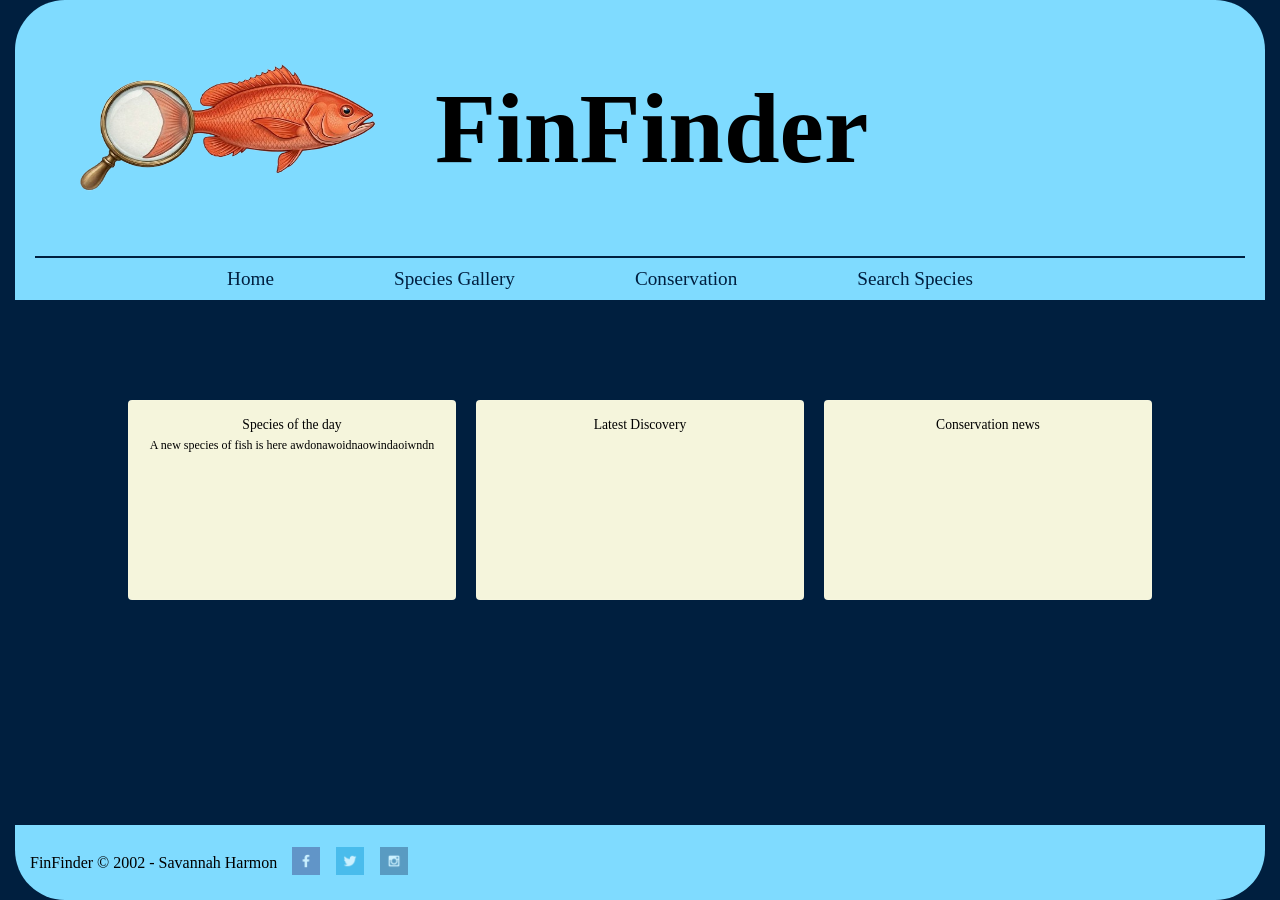
<file: index.html>
<!DOCTYPE html>
<html lang="en">
<head>
    <meta charset="UTF-8">
    <meta name="viewport" content="width=device-width, initial-scale=1.0">
    <title> FinFinder - Home </title>
    <link rel="stylesheet" href="fishstyle/styler.css">
</head>
<body>
    <div id="head-logo">
        <h1>FinFinder</h1>
        <a id="logo" href="index.html">
            <img class="logo" src="fancyimages/fishfinderbg.png" alt="fish">
        </a>
        <nav>
            <ul>
                <li><a href="index.html">Home</a></li>
                <li><a href="gallery.html">Species Gallery</a></li>
                <li><a href="conservation.html">Conservation</a></li>
                <li><a href="species.html">Search Species</a></li>
            </ul>       
        </nav>
    </div>
    <div id="reef-fact">
           <div id="description1">
                <div class="fisherton">
                    <div class="fishery">Species of the day </div>
                    <div class="crab">A new species of fish is here awdonawoidnaowindaoiwndn</div>
                </div>
            </div>
            <div id="description2">
                <div class="fisherton">
                    <div class="fishery">Latest Discovery</div>
                    <div class="crab"></div>
                </div>
            </div>
            <div id="description3">
                <div class="fisherton">
                    <div class="fishery">Conservation news</div>
                    <div class="crab"></div>
                </div>
            </div>
    </div>
    <div id="footer">
        <p>FinFinder &copy; 2002 - Savannah Harmon</p>
        <div class="social">
            <a href="https://facebook.com" target="_blank">
                <img src="fancyimages/facebook.png" alt="Facebook Icon">
            </a>
            <a href="https://twitter.com" target="_blank">
                <img src="fancyimages/twitter.png" alt="Twitter Icon">
            </a>
            <a href="https://instagram.com" target="_blank">
                <img src="fancyimages/instagram.png" alt="Instagram Icon">
            </a>
        </div>
    </div>
</body>
</html>
</file>
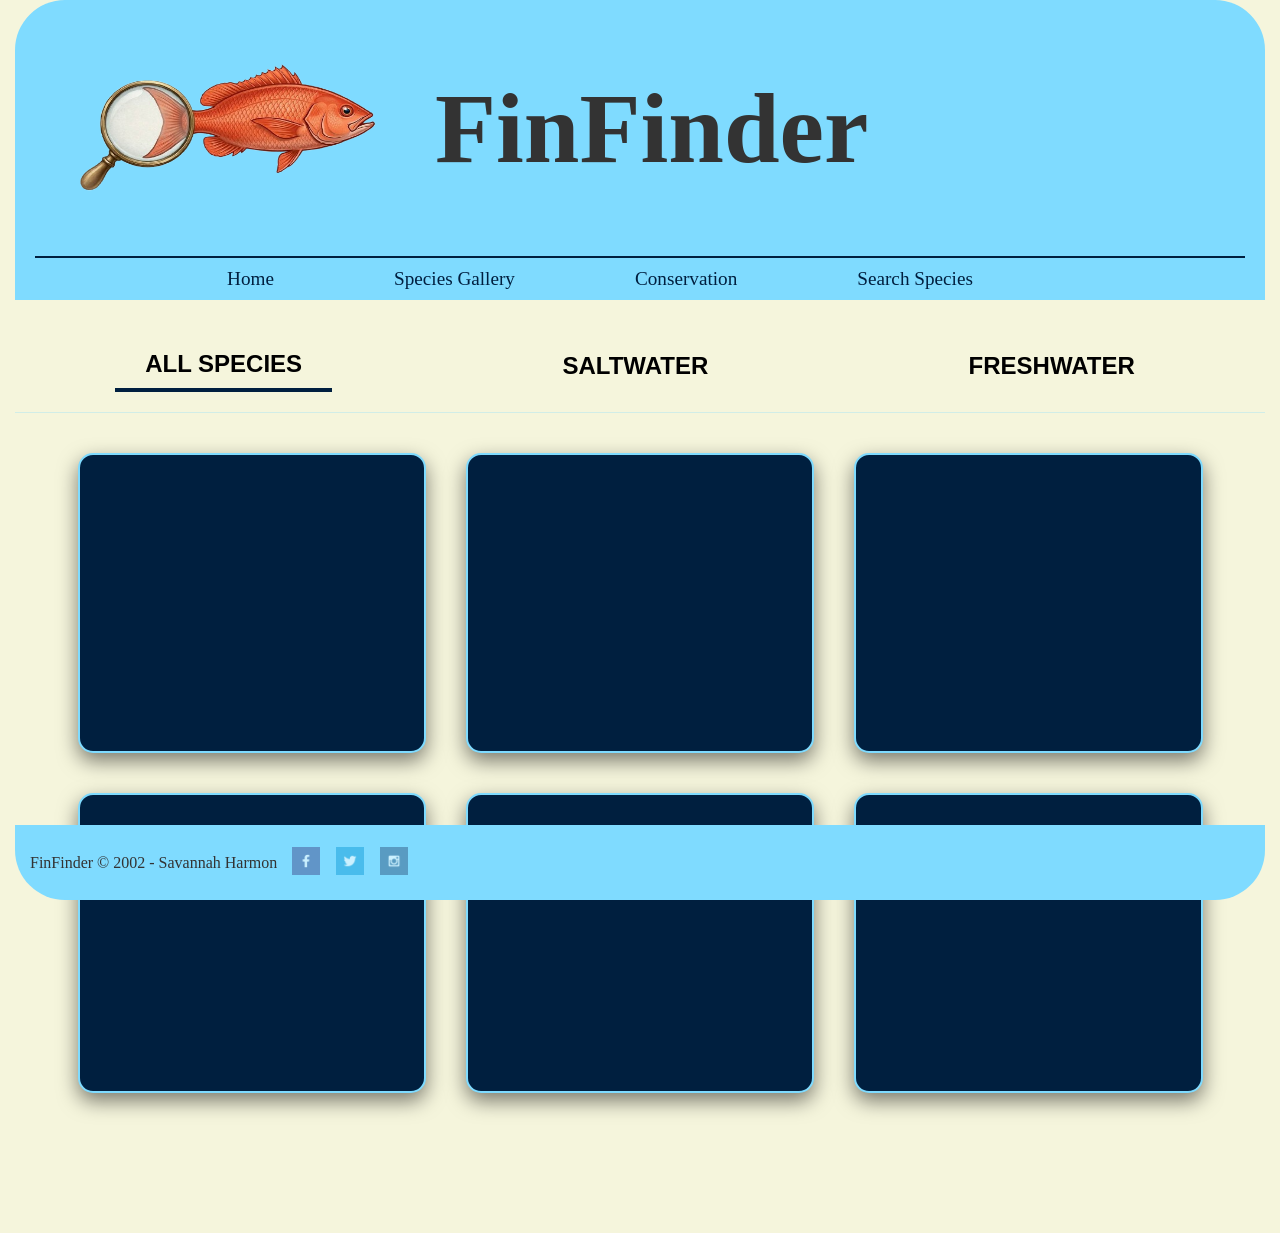
<file: gallery.html>
<!DOCTYPE html>
<html lang="en">
<head>
    <meta charset="UTF-8">
    <meta name="viewport" content="width=device-width, initial-scale=1.0">
    <title>Species Gallery - FinFinder</title>
    <link rel="stylesheet" href="fishstyle/styler.css">
    <link rel="stylesheet" href="gallerystyle/gallery.css">
</head>
<body>
    <div id="head-logo">
        <h1>FinFinder</h1>
        <a id="logo" href="index.html">
            <img class="logo" src="fancyimages/fishfinderbg.png" alt="fish">
        </a>
        <nav>
            <ul>
                <li><a href="index.html">Home</a></li>
                <li><a href="gallery.html">Species Gallery</a></li>
                <li><a href="conservation.html">Conservation</a></li>
                <li><a href="species.html">Search Species</a></li>
            </ul>       
        </nav>
    </div>

    <main id="gallery-content">
        <!-- Category Tabs -->
        <div class="category-tabs">
            <a href="#" class="tab active">ALL SPECIES</a>
            <a href="#" class="tab">SALTWATER</a>
            <a href="#" class="tab">FRESHWATER</a>
        </div>

        <!-- Content Grid -->
        <div class="species-grid">
            <div class="grid-item"></div>
            <div class="grid-item"></div>
            <div class="grid-item"></div>
            <div class="grid-item"></div>
            <div class="grid-item"></div>
            <div class="grid-item"></div>
        </div>
    </main>

    <div id="footer">
        <p>FinFinder &copy; 2002 - Savannah Harmon</p>
        <div class="social">
            <a href="https://facebook.com" target="_blank">
                <img src="fancyimages/facebook.png" alt="Facebook Icon">
            </a>
            <a href="https://twitter.com" target="_blank">
                <img src="fancyimages/twitter.png" alt="Twitter Icon">
            </a>
            <a href="https://instagram.com" target="_blank">
                <img src="fancyimages/instagram.png" alt="Instagram Icon">
            </a>
        </div>
    </div>
</body>
</html>
</file>
<file: fishstyle/styler.css>
body {
    margin: 0;
    padding: 0;
    background-color: #001f3f;
    justify-self: center;
}

#head-logo {
    background-color: #7fdbff;
    border-radius: 50px 50px 0 0;
    width: 1250px;
    height: 300px;
    display: grid;
    grid-template-columns: 1fr 1fr 1fr;  /* 3 equal columns */
    grid-template-rows: 1fr auto;         /* text row + nav row */
    padding: 0 20px;
    box-sizing: border-box;
    align-items: center;
    margin: 0 auto;
}

#head-logo h1 {
    grid-column: 2 / 3;       /* center column */
    grid-row: 1 / 2;
    text-align: center;
    font-size: 100px;
    margin: 0;
}

.logo {
    grid-column: 3 / 4;       /* right column */
    grid-row: 1 / 2;
    height: 195px;
    width: 400px;
    justify-self: end;        /* pushes image to the right edge */
}

nav {
    grid-column: 1 / 4;       /* spans all 3 columns */
    grid-row: 2 / 3;
    margin-bottom: 10px;
    border-top: 2px solid #001f3f;
    padding-top: 10px;
}

nav ul {
    list-style: none;
    margin: 0;
    padding: 0;
    display: flex;
    justify-content: center;
    gap: 120px;
    margin-right: 80px;
}

nav ul li a {
    text-decoration: none;
    font-size: 1.2rem;
    color: #001f3f;
}

#description1{
    display: flex;
    flex-direction: column;
    align-items: center;
    justify-content: flex-start;
    gap: 1.2rem;
    padding: 1rem 1.2rem;
    border: 1px solid rgba(255,255,255,0.06);
    border-radius: 4px;
    background: #f5f5dc;
    transition: border-color 0.3s, background 0.3s;

}

#description1:hover {
    border-color: rgba(255,209,102,0.3);
    background: rgba(10,22,40,0.6);

}

#description2{
    display: flex;
    flex-direction: column;
    align-items: center;
    justify-content: flex-start;
    gap: 1.2rem;
    padding: 1rem 1.2rem;
    border: 1px solid rgba(255,255,255,0.06);
    border-radius: 4px;
    background:#f5f5dc;
    transition: border-color 0.3s, background 0.3s;

}

#description2:hover {
    border-color: rgba(255,209,102,0.3);
    background: rgba(10,22,40,0.6);

}

#description3{
    display: flex;
    flex-direction: column;
    align-items: center;
    justify-content: flex-start;
    gap: 1.2rem;
    padding: 1rem 1.2rem;
    border: 1px solid rgba(255,255,255,0.06);
    border-radius: 4px;
    background: #f5f5dc;
    transition: border-color 0.3s, background 0.3s;

}

#description3:hover {
    border-color: rgba(255,209,102,0.3);
    background: rgba(10,22,40,0.6);
}

#reef-fact {
    display: grid;
    grid-template-columns: repeat(3,1fr);
    gap:20px;
    margin: 30px auto;
    color: black;
    width: 80%;
    height: 200px;
    margin-top: 100px;
    text-align:center;
}

.fisherton { flex: 1; }
.fishery {
    font-family: 'crimson pro', serif;
    font-size: 0.85rem;
    margin-bottom: 0.2rem;
}
.crab {
    font-size: 0.75rem;
    line-height: 1.5;
}

#footer {
    display:flex;
    justify-content: left;
    align-items: center;
    position: fixed;
    bottom: 0;
    left: 50%;
    transform: translateX(-50%);
    width: 1250px;
    background-color: #7fdbff;
    height: 75px;
    border-radius: 0 0 50px 50px;

}

#footer p {
    margin-right: 15px;
    margin-left: 15px;
}

.social {
    display: flex;
    gap: 16px;
}

.social a img {
    width: 28px;
    height: 28px;
    opacity: 0.6;
    transition: opacity 0.3s ease;
}

.social a:hover img {
    opacity: 1;
}

@media (max-width: 700px) {
    .imagegrid {
        grid-template-columns: repeat(2, 1fr);
    }

    #container-page {
        border-radius: 30px;
    }

    #mainpage {
        padding: 0 20px;
    }

    #footer {
        flex-direction: column;
        gap: 12px;
        padding: 20px;
        text-align: center;
    }
}
</file>
<file: gallerystyle/gallery.css>
/* Gallery Content Styling */

body {
    background-color: #f5f5dc; /* Sandy / Beige color */
    color: #333; /* Darker text for better contrast on light background */
}

#gallery-content {
    max-width: 1250px;
    margin: 20px auto;
    padding-bottom: 120px; /* Ensure space for the fixed footer */
}

/* Category Tabs */
.category-tabs {
    display: flex;
    justify-content: space-around;
    align-items: center;
    padding: 20px 0;
    margin-bottom: 40px;
    border-bottom: 1px solid rgba(127, 219, 255, 0.3);
}

.category-tabs .tab {
    text-decoration: none;
    color: #000; /* Black as requested */
    font-family: 'Montserrat', sans-serif;
    font-weight: bold;
    font-size: 1.5rem;
    padding: 10px 30px;
    transition: all 0.3s ease;
}

.category-tabs .tab:hover {
    color: #444;
}

.category-tabs .tab.active {
    color: #000;
    border-bottom: 4px solid #001f3f; /* Dark Navy border for contrast */
}

/* Species Grid */
.species-grid {
    display: grid;
    grid-template-columns: repeat(3, 1fr); /* 3 columns */
    grid-template-rows: repeat(2, 300px);   /* 2 rows */
    gap: 40px;
    width: 90%;
    margin: 0 auto;
}

.grid-item {
    background-color: #001f3f; /* Dark Navy Rectangle */
    border: 2px solid #7fdbff; /* Added a border to make the dark rectangles visible on dark background */
    border-radius: 15px;
    box-shadow: 0 8px 20px rgba(0,0,0,0.5);
    transition: transform 0.3s ease;
}

.grid-item:hover {
    transform: translateY(-10px);
    background-color: #002e5c; /* Slightly lighter on hover */
}

/* Responsive adjustments */
@media (max-width: 1000px) {
    .species-grid {
        grid-template-columns: repeat(2, 1fr);
        grid-template-rows: repeat(3, 300px);
    }
}

@media (max-width: 700px) {
    .species-grid {
        grid-template-columns: 1fr;
        grid-template-rows: repeat(6, 250px);
    }
    
    .category-tabs {
        flex-direction: column;
        gap: 10px;
    }
}
</file>
